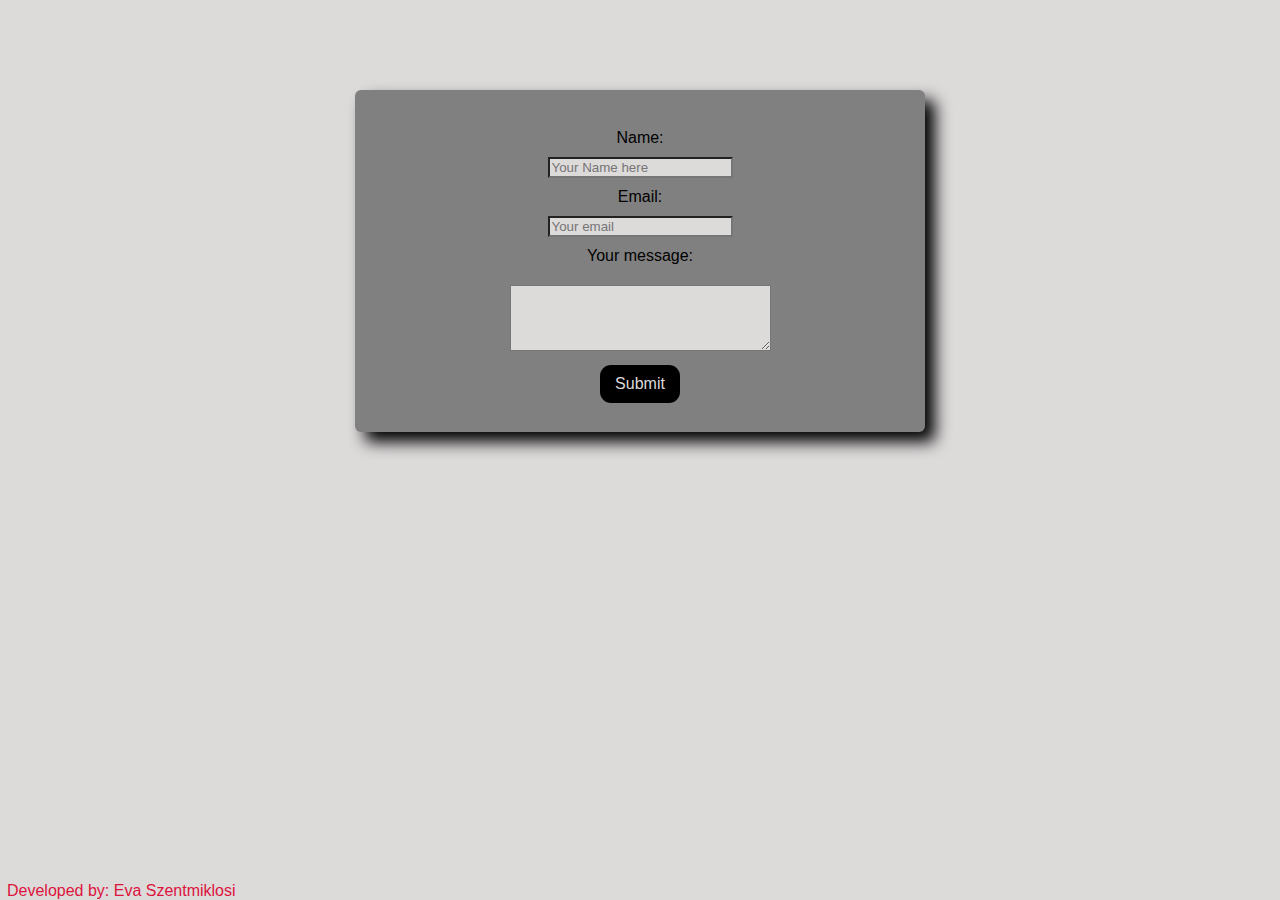
<file: contactform.html>
<!DOCTYPE html>
<html>
<head>
    <title>HTML5 Skeleton</title>
    <link rel=stylesheet href="css/Registration.css">
    <script>
        function thanks(){
            event.preventDefault();
            const form = document.querySelector('form');
            const thankyou = document.createElement('div');
            thankyou.setAttribute('class','thanks');
            thankyou.innerHTML = 'Thank you for contacting us!';
            form.appendChild(thankyou);
            return true
        }
        
    </script>
</head>
 
<body>
    <header>
       
    </header>
       
            <div class="container">
                <form name="form1" onsubmit="return thanks()">
                    <label for="name">Name:</label><br>
                    <input type="text" name="name" required placeholder="Your Name here"><br>
                    
                    <label for="email">Email:</label><br>
                    <input type="email" name="email" required placeholder="Your email"><br>
                    
                    <label for="remarks">Your message:</label></br>
                    <textarea type="text" rows=4 cols=30 required></textarea><br>
                    
                    <input type="submit" class="link" value="Submit">
                    
                </form>
            </div>
       
            
    <footer>
        Developed by: Eva Szentmiklosi
    </footer>
</body>
</html>
</file>
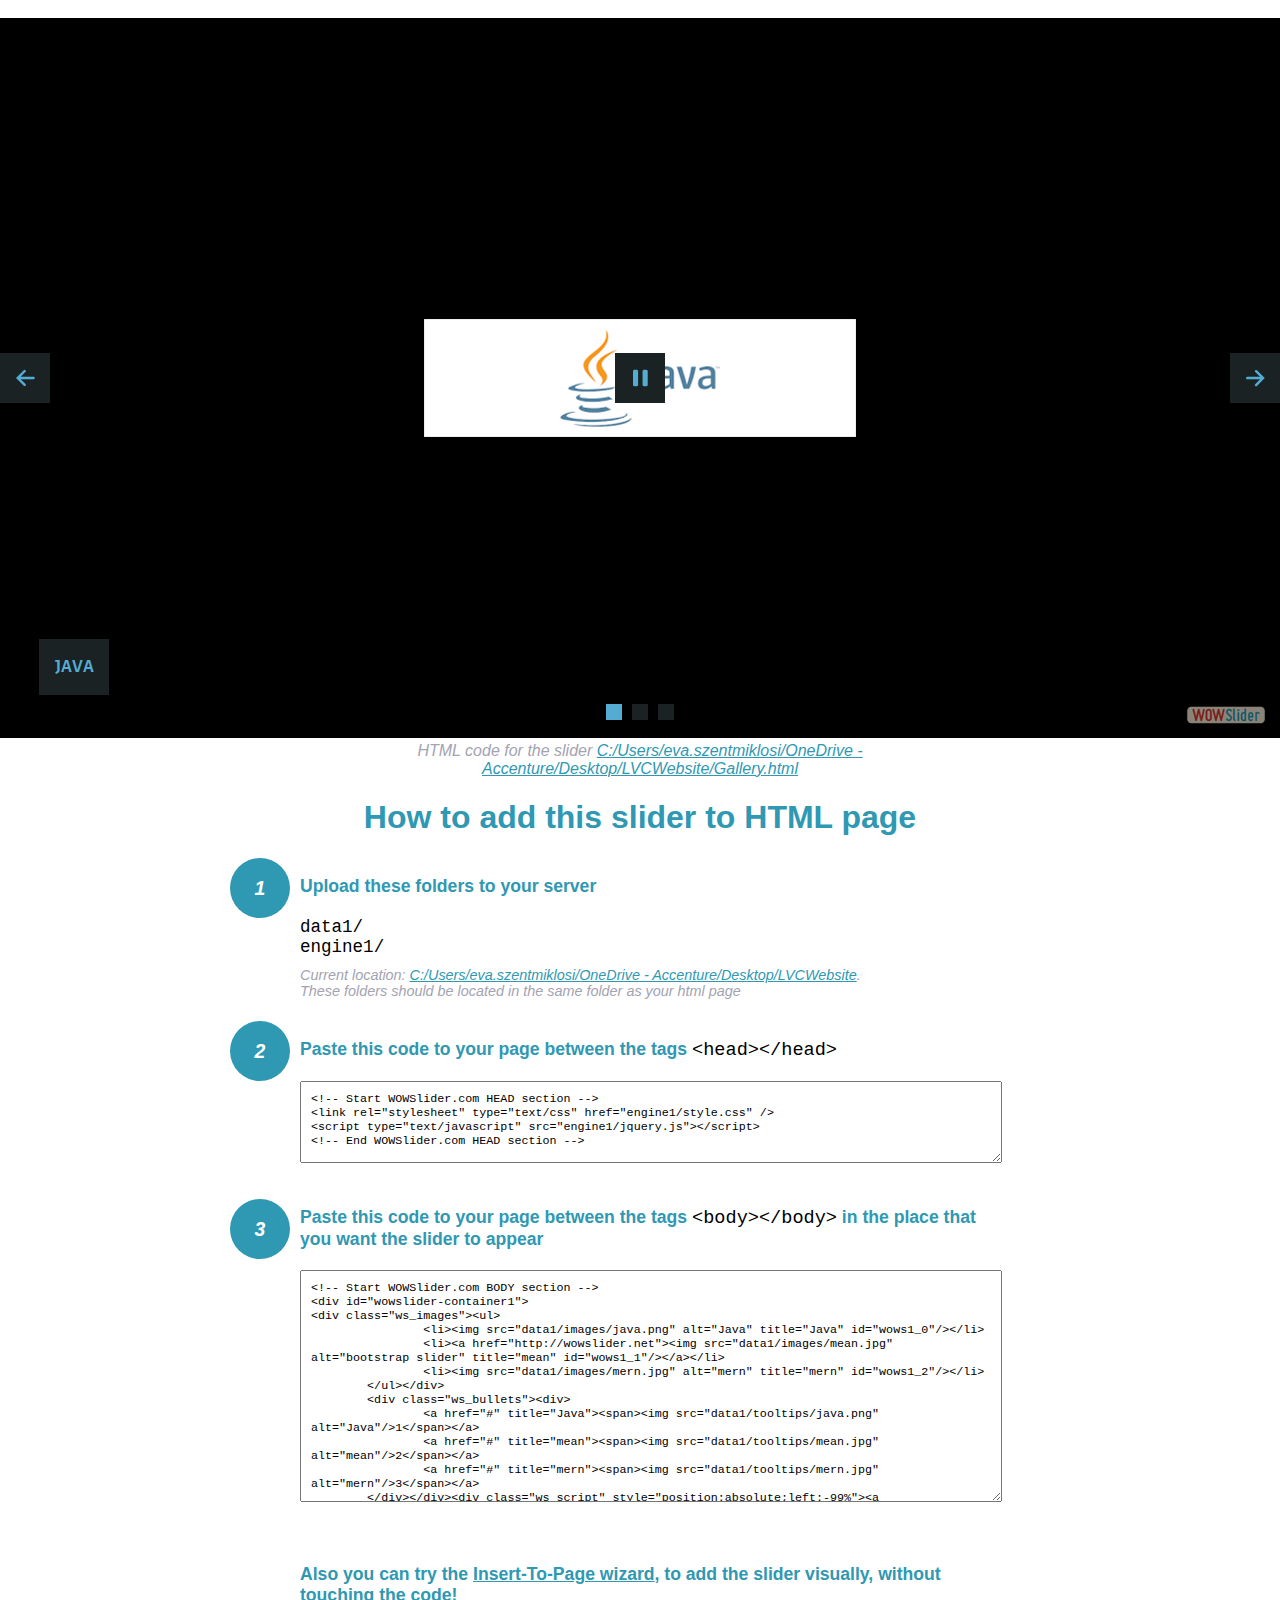
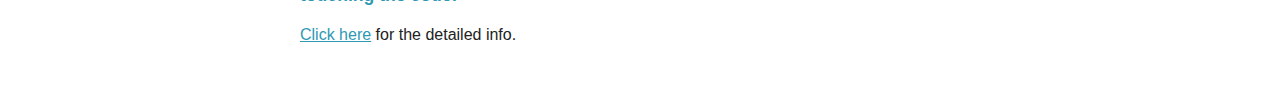
<file: Gallery-howto.html>
<!DOCTYPE html>
<html>
<head>
	<title>WOWSlider</title>
	<meta http-equiv="content-type" content="text/html; charset=utf-8" />
	<meta name="description" content="WOWSlider" />
	
	<!-- Start WOWSlider.com HEAD section --> <!-- add to the <head> of your page -->
	<link rel="stylesheet" type="text/css" href="engine1/style.css" />
	<script type="text/javascript" src="engine1/jquery.js"></script>
	<!-- End WOWSlider.com HEAD section -->


<style>
.instuction {
	font-family: sans-serif, Arial;
	display: block;
	margin: 0 auto;
	max-width: 820px;
	width: 100%;
	padding: 0 70px;
	color: #222;
	-webkit-box-sizing: border-box;
	-moz-box-sizing: border-box;
	box-sizing: border-box;
}
.instuction h1 img {
	max-width: 170px;
	vertical-align: middle;
	margin-bottom: 10px;
}
.instuction h1 {
	color: #2F98B3;
	text-align: center;
}
.instuction h2 {
	position: relative;
	font-size: 1.1em;
	color: #2F98B3;
	margin-bottom: 20px;
	margin-top: 40px;
}
.instuction h2 span.num {
	position: absolute;
	left: -70px;
	top: -18px;
	display: inline-block;
	vertical-align: middle;
	font-style: italic;
	font-size: 1.1em;
	width: 60px;
	height: 60px;
	line-height: 60px;
	text-align: center;
	background: #2F98B3;
	color: #fff;
	border-radius: 50%;
}
.instuction .mono {
	color: #000;
	font-family: monospace;
	font-size: 1.3em;
	font-weight: normal;
}
.instuction li.mono {
	font-size: 1.5em;
}

.instuction ul {
	font-size: 0.9em;
	margin-top: 0;
	padding-left: 0;
	list-style: none;
}
.instuction .note {
	color: #A3A3B2;
	font-style: italic;
	padding-top: 10px;
}
.instuction p.note {
	text-align: center;
	padding-top: 0;
	margin-top: 4px;
}
.instuction textarea {
	font-size: 0.9em;
	min-height: 60px;
	padding: 10px;
	margin: 0;
	overflow: auto;
	max-width: 100%;
	width: 100%;
}
.instuction a,
.instuction a:visited {
	color: #2F98B3;
}
</style>


</head>
<body style="margin:auto">

<br>

<!-- Start WOWSlider.com BODY section --> <!-- add to the <body> of your page -->
<div id="wowslider-container1">
<div class="ws_images"><ul>
		<li><img src="data1/images/java.png" alt="Java" title="Java" id="wows1_0"/></li>
		<li><a href="http://wowslider.net"><img src="data1/images/mean.jpg" alt="bootstrap slider" title="mean" id="wows1_1"/></a></li>
		<li><img src="data1/images/mern.jpg" alt="mern" title="mern" id="wows1_2"/></li>
	</ul></div>
	<div class="ws_bullets"><div>
		<a href="#" title="Java"><span><img src="data1/tooltips/java.png" alt="Java"/>1</span></a>
		<a href="#" title="mean"><span><img src="data1/tooltips/mean.jpg" alt="mean"/>2</span></a>
		<a href="#" title="mern"><span><img src="data1/tooltips/mern.jpg" alt="mern"/>3</span></a>
	</div></div><div class="ws_script" style="position:absolute;left:-99%"><a href="http://wowslider.net">html slideshow</a> by WOWSlider.com v9.0</div>
<div class="ws_shadow"></div>
</div>	
<script type="text/javascript" src="engine1/wowslider.js"></script>
<script type="text/javascript" src="engine1/script.js"></script>
<!-- End WOWSlider.com BODY section -->


<div class="instuction">
	<p class="note">HTML code for the slider <a href="file:///C:/Users/eva.szentmiklosi/OneDrive - Accenture/Desktop/LVCWebsite/Gallery.html">C:/Users/eva.szentmiklosi/OneDrive - Accenture/Desktop/LVCWebsite/Gallery.html</a></p>

	<h1>
		How to add this slider to HTML page
	</h1>

	<h2><span class="num">1</span> Upload these folders to your server</h2>
	<ul>
		<li class="mono">data1/</li>
		<li class="mono">engine1/</li>
		<li class="note">Current location: <a href="file:///C:/Users/eva.szentmiklosi/OneDrive - Accenture/Desktop/LVCWebsite">C:/Users/eva.szentmiklosi/OneDrive - Accenture/Desktop/LVCWebsite</a>. <br>These folders should be located in the same folder as your html page</li>
	</ul>

	<h2><span class="num">2</span> Paste this code to your page between the tags <span class="mono">&lt;head&gt;&lt;/head&gt;</span></h2>
	<textarea onclick="this.select()">&lt;!-- Start WOWSlider.com HEAD section --&gt;
&lt;link rel=&quot;stylesheet&quot; type=&quot;text/css&quot; href=&quot;engine1/style.css&quot; /&gt;
&lt;script type=&quot;text/javascript&quot; src=&quot;engine1/jquery.js&quot;&gt;&lt;/script&gt;
&lt;!-- End WOWSlider.com HEAD section --&gt;</textarea>


	<h2><span class="num" style="top: -8px;">3</span> Paste this code to your page between the tags <span class="mono">&lt;body&gt;&lt;/body&gt;</span> in the place that you want the slider to appear</h2>
	<textarea onclick="this.select()" rows="15">&lt;!-- Start WOWSlider.com BODY section --&gt;
&lt;div id=&quot;wowslider-container1&quot;&gt;
&lt;div class=&quot;ws_images&quot;&gt;&lt;ul&gt;
		&lt;li&gt;&lt;img src=&quot;data1/images/java.png&quot; alt=&quot;Java&quot; title=&quot;Java&quot; id=&quot;wows1_0&quot;/&gt;&lt;/li&gt;
		&lt;li&gt;&lt;a href=&quot;http://wowslider.net&quot;&gt;&lt;img src=&quot;data1/images/mean.jpg&quot; alt=&quot;bootstrap slider&quot; title=&quot;mean&quot; id=&quot;wows1_1&quot;/&gt;&lt;/a&gt;&lt;/li&gt;
		&lt;li&gt;&lt;img src=&quot;data1/images/mern.jpg&quot; alt=&quot;mern&quot; title=&quot;mern&quot; id=&quot;wows1_2&quot;/&gt;&lt;/li&gt;
	&lt;/ul&gt;&lt;/div&gt;
	&lt;div class=&quot;ws_bullets&quot;&gt;&lt;div&gt;
		&lt;a href=&quot;#&quot; title=&quot;Java&quot;&gt;&lt;span&gt;&lt;img src=&quot;data1/tooltips/java.png&quot; alt=&quot;Java&quot;/&gt;1&lt;/span&gt;&lt;/a&gt;
		&lt;a href=&quot;#&quot; title=&quot;mean&quot;&gt;&lt;span&gt;&lt;img src=&quot;data1/tooltips/mean.jpg&quot; alt=&quot;mean&quot;/&gt;2&lt;/span&gt;&lt;/a&gt;
		&lt;a href=&quot;#&quot; title=&quot;mern&quot;&gt;&lt;span&gt;&lt;img src=&quot;data1/tooltips/mern.jpg&quot; alt=&quot;mern&quot;/&gt;3&lt;/span&gt;&lt;/a&gt;
	&lt;/div&gt;&lt;/div&gt;&lt;div class=&quot;ws_script&quot; style=&quot;position:absolute;left:-99%&quot;&gt;&lt;a href=&quot;http://wowslider.net&quot;&gt;html slideshow&lt;/a&gt; by WOWSlider.com v9.0&lt;/div&gt;
&lt;div class=&quot;ws_shadow&quot;&gt;&lt;/div&gt;
&lt;/div&gt;	
&lt;script type=&quot;text/javascript&quot; src=&quot;engine1/wowslider.js&quot;&gt;&lt;/script&gt;
&lt;script type=&quot;text/javascript&quot; src=&quot;engine1/script.js&quot;&gt;&lt;/script&gt;
&lt;!-- End WOWSlider.com BODY section --&gt;</textarea>

<br><br>
<h2>Also you can try the <a href="http://wowslider.com/help/add-wowslider-to-page-2.html" target="_blank">Insert-To-Page wizard</a>, to add the slider visually, without touching the code!</h2>
<p>
	<a href="http://wowslider.com/help/add-wowslider-to-page-2.html" target="_blank">Click here</a> for the detailed info.
</p>
</div>

<br><br>
</body>
</html>
</file>
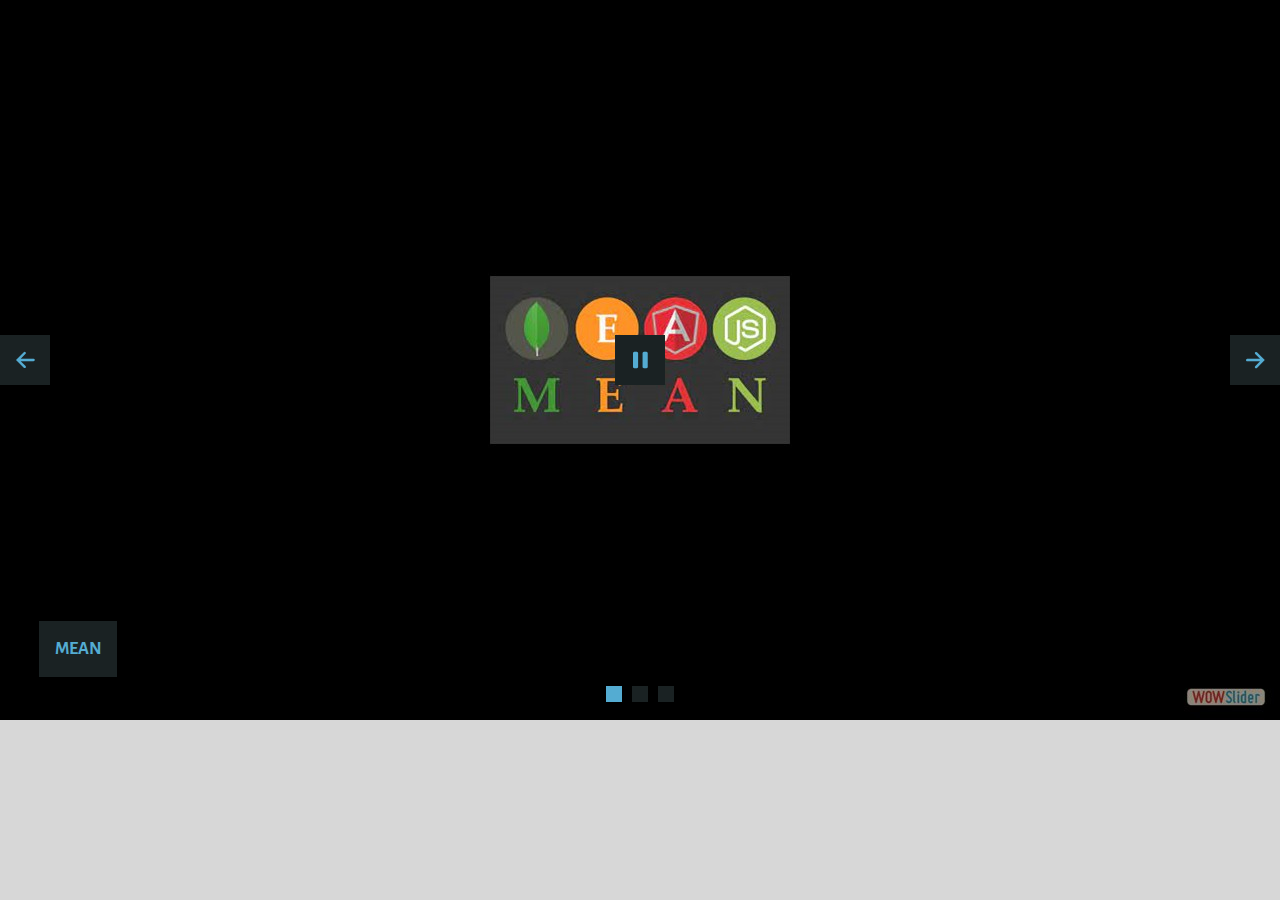
<file: Gallery.html>
<!DOCTYPE html>
<html>
<head>
	<title>Html slideshow</title>
	<meta http-equiv="content-type" content="text/html; charset=utf-8" />
	<meta name="description" content="Made with WOW Slider - Create beautiful, responsive image sliders in a few clicks. Awesome skins and animations. Html slideshow" />
	
	<!-- Start WOWSlider.com HEAD section --> <!-- add to the <head> of your page -->
	<link rel="stylesheet" type="text/css" href="engine1/style.css" />
	<script type="text/javascript" src="engine1/jquery.js"></script>
	<!-- End WOWSlider.com HEAD section -->

</head>
<body style="background-color:#d7d7d7;margin:auto">
	
	<!-- Start WOWSlider.com BODY section --> <!-- add to the <body> of your page -->
	<div id="wowslider-container1">
	<div class="ws_images"><ul>
        <li><a href="https://en.wikipedia.org/wiki/MEAN_(solution_stack)"><img src="data1/images/mean.jpg" alt="bootstrap slider" title="mean" id="wows1_1"/></a></li>
		<li><a href="https://wikitia.com/index.php?title=MERN_(solution_stack)&mobileaction=toggle_view_desktop"><img src="data1/images/mern.jpg" alt="mern" title="mern" id="wows1_2"/></a></li>
		<li><a href="https://en.wikipedia.org/wiki/Java_(programming_language)"><img src="data1/images/java.png" alt="Java" title="Java" id="wows1_0"/></a></li>
	</ul></div>
	<div class="ws_bullets"><div>
        <a href="https://en.wikipedia.org/wiki/MEAN_(solution_stack)" title="mean"><span><img src="data1/tooltips/mean.jpg" alt="mean"/>2</span></a>
		<a href="https://wikitia.com/index.php?title=MERN_(solution_stack)&mobileaction=toggle_view_desktop" title="mern"><span><img src="data1/tooltips/mern.jpg" alt="mern"/>3</span></a>
		<a href="https://en.wikipedia.org/wiki/Java_(programming_language)" title="Java"><span><img src="data1/tooltips/java.png" alt="Java"/>1</span></a>
	</div></div><div class="ws_script" style="position:absolute;left:-99%"><a href="index.html">html slideshow</a> by WOWSlider.com v9.0</div>
	<div class="ws_shadow"></div>
	</div>	
	<script type="text/javascript" src="engine1/wowslider.js"></script>
	<script type="text/javascript" src="engine1/script.js"></script>
	<!-- End WOWSlider.com BODY section -->

</body>
</html>
</file>
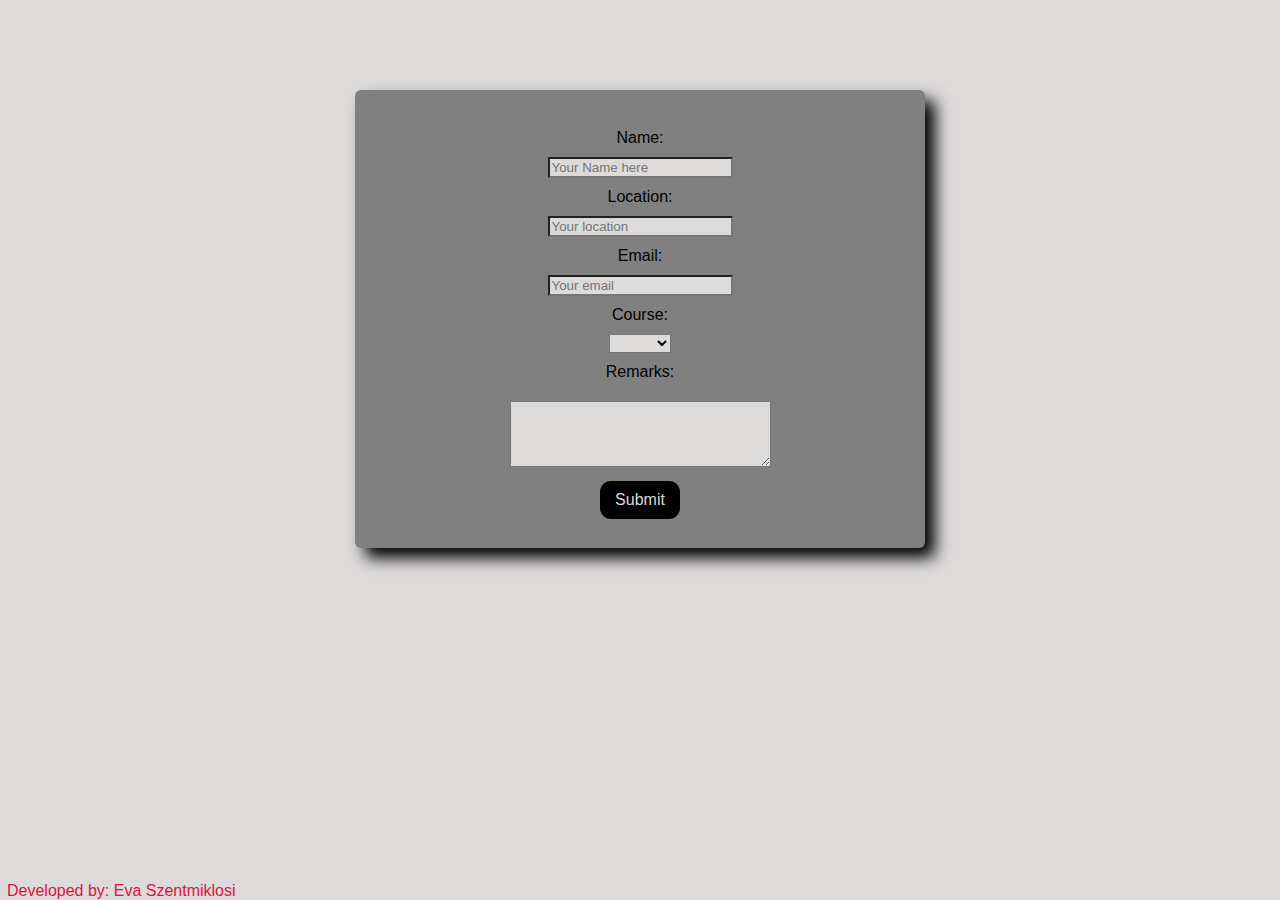
<file: Registration.html>
<!DOCTYPE html>
<html>
<head>
    <title>HTML5 Skeleton</title>
    <link rel=stylesheet href="css/Registration.css">
</head>
 
<body>
    <header>
       
    </header>
       
            <div class="container">
                <form name="form1" method="get" action="thanks.html">
                    <label for="name" >Name:</label><br>
                    <input type="text" name="name" required placeholder="Your Name here" value=""><br>
                    
                    <label for="location">Location:</label><br>
                    <input type="text" name="location" required placeholder="Your location"><br>
                    
                    <label for="email">Email:</label><br>
                    <input type="email" name="email" required placeholder="Your email"><br>
                    
                    <label for="course">Course:</label></br>
                    <select required>
                        <option value=""></option>
                        <option value="MEAN">MEAN</option>
                        <option value="MERN">MERN</option>
                        <option value="JAVA">JAVA</option>
                    </select></br>
                    
                    <label for="remarks">Remarks:</label></br>
                    <textarea type="text" rows=4 cols=30></textarea><br>
                    
                    <input type="submit" class="link" value="Submit">
                    
                </form>
            </div>
       
            
    <footer>
        Developed by: Eva Szentmiklosi
    </footer>
</body>
</html>
</file>
<file: css/Registration.css>
*{
    margin: 0;
    background: rgb(221, 218, 218);
    font-family:'Trebuchet MS', 'Lucida Sans Unicode', 'Lucida Grande', 'Lucida Sans', Arial, sans-serif;
}
footer{
    position: fixed;
    bottom: 0px;
    margin-left: 7px;
    color: crimson;
}
.container{
    margin: 10vh auto;
    padding: 29px;
    width: 40%;
    border-radius: 6px;
    box-shadow: 10px 10px 16px 0 black;
    display: flex;
    align-items: center;
    justify-content: center;
    background: grey;
}
form{
    background: grey;
    text-align: center;
} 
label{
    display: inline-block;
    background: grey;
    padding: 10px;
}
input{
    background: rgb(221, 218, 218);
}
textarea{
    margin: 10px;
    background: rgb(221, 218, 218);
}
.link{
    display: inline-block;
    width: 5em;
    text-align: center;
    background: black;
    color: rgb(221, 218, 218);    
    padding: 10px;
    font-size: 16px;
    border: none;
    border-radius: 11px;
    text-decoration: none;
}
.link:hover{
    background: crimson;
    color: black;
}
.thanks{
    color: crimson;
    background: grey;
}
</file>
<file: engine1/style.css>
/*
 *	generated by WOW Slider 9.0
 *	template Convex
 */
@import url(https://fonts.googleapis.com/css?family=Gurajada&subset=latin,telugu);
@font-face {
  font-family: 'ws-ctrl-convex';
  src: url('ws-ctrl-convex.eot');
  src: url('ws-ctrl-convex.eot#iefix') format('embedded-opentype'),
       url('ws-ctrl-convex.svg#ws-ctrl-convex') format('svg');
  font-weight: normal;
  font-style: normal;
}
@font-face {
  font-family: 'ws-ctrl-convex';
  src: url('[data-uri]') format('woff'),
       url('[data-uri]') format('truetype');
}
#wowslider-container1 { 
	display: table;
	zoom: 1; 
	position: relative;
	width: 100%;
	max-width: 1280px;
	max-height:720px;
	margin:0px auto 0px;
	z-index:90;
	text-align:left; /* reset align=center */
	font-size: 10px;
	text-shadow: none; /* fix some user styles */

	/* reset box-sizing (to boostrap friendly) */
	-webkit-box-sizing: content-box;
	-moz-box-sizing: content-box;
	box-sizing: content-box; 
}
* html #wowslider-container1{ width:1280px }
#wowslider-container1 .ws_images ul{
	position:relative;
	width: 10000%; 
	height:100%;
	left:0;
	list-style:none;
	margin:0;
	padding:0;
	border-spacing:0;
	overflow: visible;
	/*table-layout:fixed;*/
}
#wowslider-container1 .ws_images ul li{
	position: relative;
	width:1%;
	height:100%;
	line-height:0; /*opera*/
	overflow: hidden;
	float:left;
	/*font-size:0;*/
	padding:0 0 0 0 !important;
	margin:0 0 0 0 !important;
}

#wowslider-container1 .ws_images{
	position: relative;
	left:0;
	top:0;
	height:100%;
	max-height:720px;
	max-width: 1280px;
	vertical-align: top;
	border:none;
	overflow: hidden;
}
#wowslider-container1 .ws_images ul a{
	width:100%;
	height:100%;
	max-height:720px;
	display:block;
	color:transparent;
}
#wowslider-container1 img{
	max-width: none !important;
}
#wowslider-container1 .ws_images .ws_list img,
#wowslider-container1 .ws_images > div > img{
	width:100%;
	border:none 0;
	max-width: none;
	padding:0;
	margin:0;
}
#wowslider-container1 .ws_images > div > img {
	max-height:720px;
}

#wowslider-container1 .ws_images iframe {
	position: absolute;
	z-index: -1;
}

#wowslider-container1 .ws-title > div {
	display: inline-block !important;
}

#wowslider-container1 a{ 
	text-decoration: none; 
	outline: none; 
	border: none; 
}

#wowslider-container1  .ws_bullets { 
	float: left;
	position:absolute;
	z-index:70;
}
#wowslider-container1  .ws_bullets div{
	position:relative;
	float:left;
	font-size: 0px;
}
/* compatibility with Joomla styles */
#wowslider-container1  .ws_bullets a {
	line-height: 0;
}

#wowslider-container1  .ws_script{
	display:none;
}
#wowslider-container1 sound, 
#wowslider-container1 object{
	position:absolute;
}

/* prevent some of users reset styles */
#wowslider-container1 .ws_effect {
	position: static;
	width: 100%;
	height: 100%;
}

#wowslider-container1 .ws_photoItem {
	border: 2em solid #fff;
	margin-left: -2em;
	margin-top: -2em;
}
#wowslider-container1 .ws_cube_side {
	background: #A6A5A9;
}


#wowslider-container1.ws_gestures {
	cursor: -webkit-grab;
	cursor: -moz-grab;
	cursor: url("[data-uri]"), move;
}
#wowslider-container1.ws_gestures.ws_grabbing {
	cursor: -webkit-grabbing;
	cursor: -moz-grabbing;
	cursor: url("[data-uri]"), move;
}

/* hide controls when video start play */
#wowslider-container1.ws_video_playing .ws_bullets,
#wowslider-container1.ws_video_playing .ws_fullscreen,
#wowslider-container1.ws_video_playing .ws_next,
#wowslider-container1.ws_video_playing .ws_prev {
	display: none;
}


/* youtube/vimeo buttons */
#wowslider-container1 .ws_video_btn {
	position: absolute;
	display: none;
	cursor: pointer;
	top: 0;
	left: 0;
	width: 100%;
	height: 100%;
	z-index: 55;
}
#wowslider-container1 .ws_video_btn.ws_youtube,
#wowslider-container1 .ws_video_btn.ws_vimeo {
	display: block;
}
#wowslider-container1 .ws_video_btn div {
	position: absolute;
	background-image: url(./playvideo.png);
	background-size: 200%;
	top: 50%;
	left: 50%;
	width: 7em;
	height: 5em;
	margin-left: -3.5em;
	margin-top: -2.5em;
}
#wowslider-container1 .ws_video_btn.ws_youtube div {
	background-position: 0 0;
}
#wowslider-container1 .ws_video_btn.ws_youtube:hover div {
	background-position: 100% 0;
}
#wowslider-container1 .ws_video_btn.ws_vimeo div {
	background-position: 0 100%;
}
#wowslider-container1 .ws_video_btn.ws_vimeo:hover div {
	background-position: 100% 100%;
}

#wowslider-container1 .ws_playpause.ws_hide {
	display: none !important;
}
/* bullets */
#wowslider-container1  .ws_bullets { 
	padding: 0px; 
}
#wowslider-container1 .ws_bullets a { 
	position:relative;
	display: inline-block;
	width: 0;
	margin: 3px 5px;
	padding: 8px;	

	-webkit-perspective: 80px;
	perspective: 80px;
} 
#wowslider-container1 .ws_bullets a > span {
	position:absolute;
	display: block;
	top:0;
	right: 0;
	height:100%;
	width:100%;
	-webkit-transform-style: preserve-3d;
	transform-style: preserve-3d;

	-webkit-transition: -webkit-transform 0.5s ease;
  	transition: -webkit-transform 0.5s ease, transform 0.5s ease;
}

#wowslider-container1 .ws_bullets a > span:before,
#wowslider-container1 .ws_bullets a > span:after {
	content: '';
	display: block;
	height:100%;
	background: #54acd2;

  	-webkit-transform: rotateX(-90deg) translateZ(-8px) translateY(8px);
  	transform: rotateX(-90deg) translateZ(-8px) translateY(8px);
}
#wowslider-container1 .ws_bullets a > span:after {
	position: absolute;
	top: 0;
	left: 0;
	width: 100%;
	height: 100%;
  	background: #1A2223;
  	-webkit-transform: rotateX(0deg);
  	transform: rotateX(0deg);
}

#wowslider-container1 .ws_bullets a.ws_overbull > span,
#wowslider-container1 .ws_bullets a.ws_selbull > span {
    -webkit-transform: rotateX(-90deg) translateZ(8px) translateY(8px);
    transform: rotateX(-90deg) translateZ(8px) translateY(8px);
}




/* play/pause, arrows */
#wowslider-container1 a.ws_next,
#wowslider-container1 a.ws_prev,
#wowslider-container1 .ws_playpause {
	position:absolute;
	font: 2em "ws-ctrl-convex";
	width: 2.5em;
	height: 2.5em;
	top:50%;
	
	margin-top: -1.25em;
	color: #ffffff;
	z-index: 100;

	-webkit-perspective: 20em;
	perspective: 20em;
}
#wowslider-container1 a.ws_next {
	right: 0;
}
#wowslider-container1 a.ws_prev {
	left: 0;
}
#wowslider-container1 .ws_playpause {
	left:50%;
	margin-left:-1.25em;
}

#wowslider-container1 a.ws_next > span,
#wowslider-container1 a.ws_prev > span,
#wowslider-container1 .ws_playpause > span,
#wowslider-container1 .ws_bullets a > span {
	display: block;
	-webkit-transform-style: preserve-3d;
	transform-style: preserve-3d;

	-webkit-transition: -webkit-transform 0.5s ease;
  	transition: -webkit-transform 0.5s ease, transform 0.5s ease;
}


#wowslider-container1 a.ws_next > span:before,
#wowslider-container1 a.ws_prev > span:before,
#wowslider-container1 .ws_playpause > span:before,
#wowslider-container1 a.ws_next > span:after,
#wowslider-container1 a.ws_prev > span:after,
#wowslider-container1 .ws_playpause > span:after {
	display: block;
	text-align: center;
	line-height: 2.5em;
	height:100%;
	background: #54acd2;
	color: #1A2223;

  	-webkit-transform: rotateX(-90deg) translateZ(-1.25em) translateY(1.25em);
  	transform: rotateX(-90deg) translateZ(-1.25em) translateY(1.25em);
}
#wowslider-container1 .ws_play > span:before,
#wowslider-container1 .ws_play > span:after{
	content:"\e800";
}
#wowslider-container1 .ws_pause > span:before,
#wowslider-container1 .ws_pause > span:after{
	content:"\e801";
}
#wowslider-container1 a.ws_next > span:before,
#wowslider-container1 a.ws_next > span:after {
	content:'\e803';
}
#wowslider-container1 a.ws_prev > span:before,
#wowslider-container1 a.ws_prev > span:after {
	content:'\e802';
}

#wowslider-container1 a.ws_next > span:after,
#wowslider-container1 a.ws_prev > span:after,
#wowslider-container1 .ws_playpause > span:after {
	position: absolute;
	top: 0;
	left: 0;
	width: 100%;
	height: 100%;
  	-webkit-transform: rotateX(0deg);
  	transform: rotateX(0deg);
  	background: #1A2223;
	color: #54acd2;
}

#wowslider-container1 a.ws_next:hover > span,
#wowslider-container1 a.ws_prev:hover > span,
#wowslider-container1 .ws_playpause:hover > span {
    -webkit-transform: rotateX(-90deg) translateZ(1.25em) translateY(1.25em);
    transform: rotateX(-90deg) translateZ(1.25em) translateY(1.25em);
}/* bottom center */
#wowslider-container1  .ws_bullets {
	bottom:1.5em;
	left:50%;
}
#wowslider-container1  .ws_bullets div{
	left:-50%;
}#wowslider-container1 .ws-title{
	font: 1.3em 'Gurajada', serif;
	position: absolute;
	left: 2em;
	margin-right:10em;
	z-index: 50;

	color:#fff;
	padding: 1em;
	bottom: 30px;
	top: auto;
	opacity: 1;
}
#wowslider-container1 .ws-title div,#wowslider-container1 .ws-title span{
	display:inline-block;
	padding: 0.1em 0.6em;
	background-color: #1A2223;
	color: #54acd2;
}
#wowslider-container1 .ws-title div{
	display:block;
	margin-top:0.5em;
	font-size: 1.3em;
}
#wowslider-container1 .ws-title span{
	text-transform: uppercase;	
	font-size: 2em;
}#wowslider-container1 .ws_images > ul{
	animation: wsBasic 12s infinite;
	-moz-animation: wsBasic 12s infinite;
	-webkit-animation: wsBasic 12s infinite;
}
@keyframes wsBasic{0%{left:-0%} 16.67%{left:-0%} 33.33%{left:-100%} 50%{left:-100%} 66.67%{left:-200%} 83.33%{left:-200%} }
@-moz-keyframes wsBasic{0%{left:-0%} 16.67%{left:-0%} 33.33%{left:-100%} 50%{left:-100%} 66.67%{left:-200%} 83.33%{left:-200%} }
@-webkit-keyframes wsBasic{0%{left:-0%} 16.67%{left:-0%} 33.33%{left:-100%} 50%{left:-100%} 66.67%{left:-200%} 83.33%{left:-200%} }

#wowslider-container1 .ws_bullets  a img{
	position:absolute;
	display:block;
	text-indent:0;
	bottom:15px;
	left:-43px;
	visibility:hidden;
	max-width:none;
}
#wowslider-container1 .ws_bullets a:hover img{
	visibility:visible;
}

#wowslider-container1 .ws_bulframe div div{
	height:48px;
	overflow:visible;
	position:relative;
}
#wowslider-container1 .ws_bulframe div {
	left:0;
	overflow:hidden;
	position:relative;
	width:85px;
}
#wowslider-container1  .ws_bullets .ws_bulframe{
	position:absolute;
	display:none;
	bottom:25px;
	margin-left:8px;
	cursor:pointer;

	/* fixed bulframe hidding in Chrome */
	-webkit-transform: translateZ(0);
	-ms-transform: translateZ(0);
	-o-transform: translateZ(0);
	transform: translateZ(0);
}#wowslider-container1 .ws_bulframe div div{
	height: auto;
}

@media all and (max-width:760px) {
	#wowslider-container1 .ws_fullscreen {
		display: block;
	}
}
@media all and (max-width:400px){
	#wowslider-container1 .ws_controls,
	#wowslider-container1 .ws_bullets,
	#wowslider-container1 .ws_thumbs{
		display: none
	}
}
</file>
